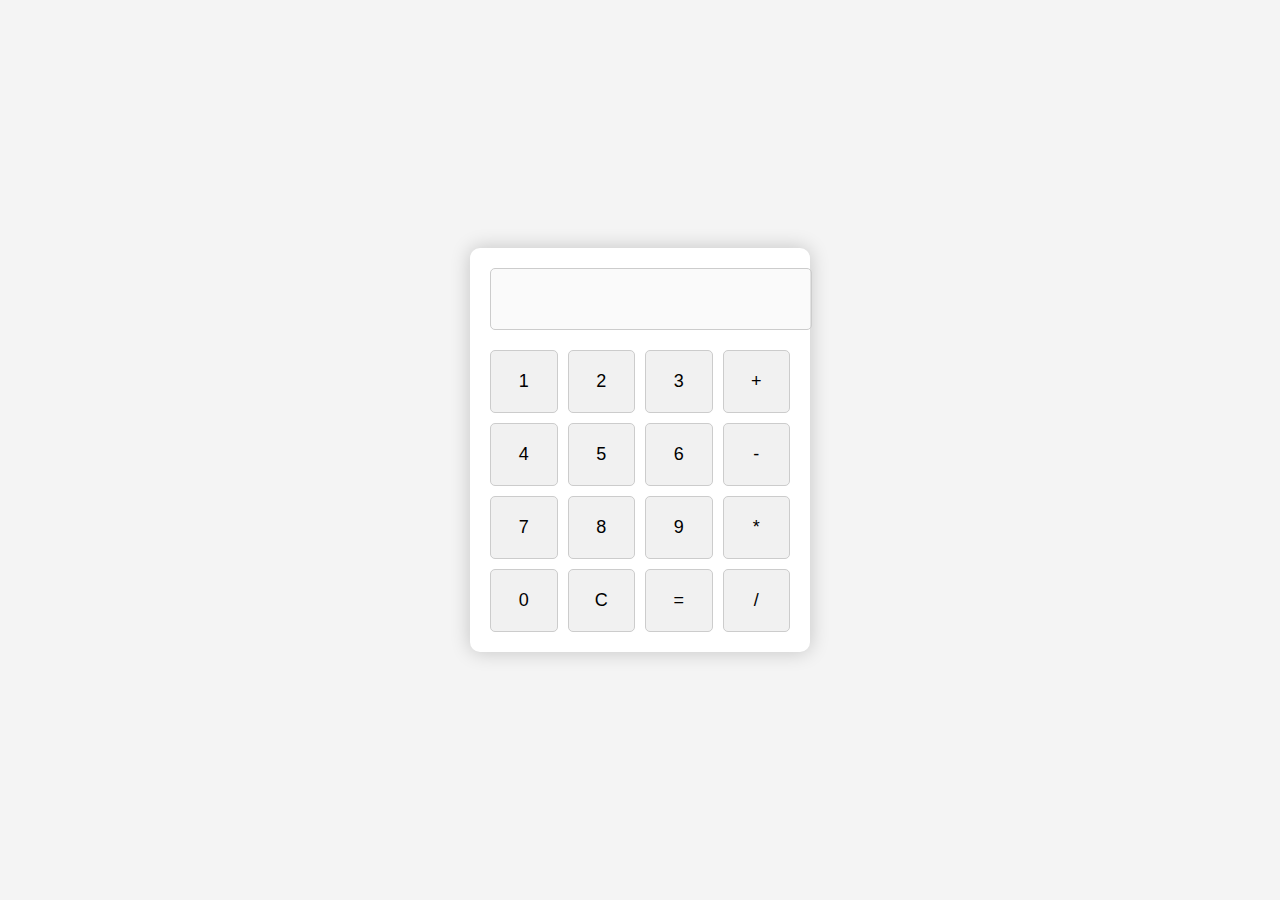
<file: JavaScript/hesap_makine/index.html>
<!DOCTYPE html>
<html lang="tr">
<head>
    <meta charset="UTF-8">
    <meta name="viewport" content="width=device-width, initial-scale=1.0">
    <title>Hesap Makinesi</title>
    <link rel="stylesheet" href="hm.css">
</head>
<body>
    <div class="calculator">
        <input type="text" id="result" disabled>
        <div class="buttons">
            <button class="btn" onclick="appendNumber(1)">1</button>
            <button class="btn" onclick="appendNumber(2)">2</button>
            <button class="btn" onclick="appendNumber(3)">3</button>
            <button class="btn" onclick="appendOperator('+')">+</button>
            
            <button class="btn" onclick="appendNumber(4)">4</button>
            <button class="btn" onclick="appendNumber(5)">5</button>
            <button class="btn" onclick="appendNumber(6)">6</button>
            <button class="btn" onclick="appendOperator('-')">-</button>
            
            <button class="btn" onclick="appendNumber(7)">7</button>
            <button class="btn" onclick="appendNumber(8)">8</button>
            <button class="btn" onclick="appendNumber(9)">9</button>
            <button class="btn" onclick="appendOperator('*')">*</button>
            
            <button class="btn" onclick="appendNumber(0)">0</button>
            <button class="btn" onclick="clearScreen()">C</button>
            <button class="btn" onclick="calculateResult()">=</button>
            <button class="btn" onclick="appendOperator('/')">/</button>
        </div>
    </div>

    <script src="app.js"></script>
</body>
</html>
</file>
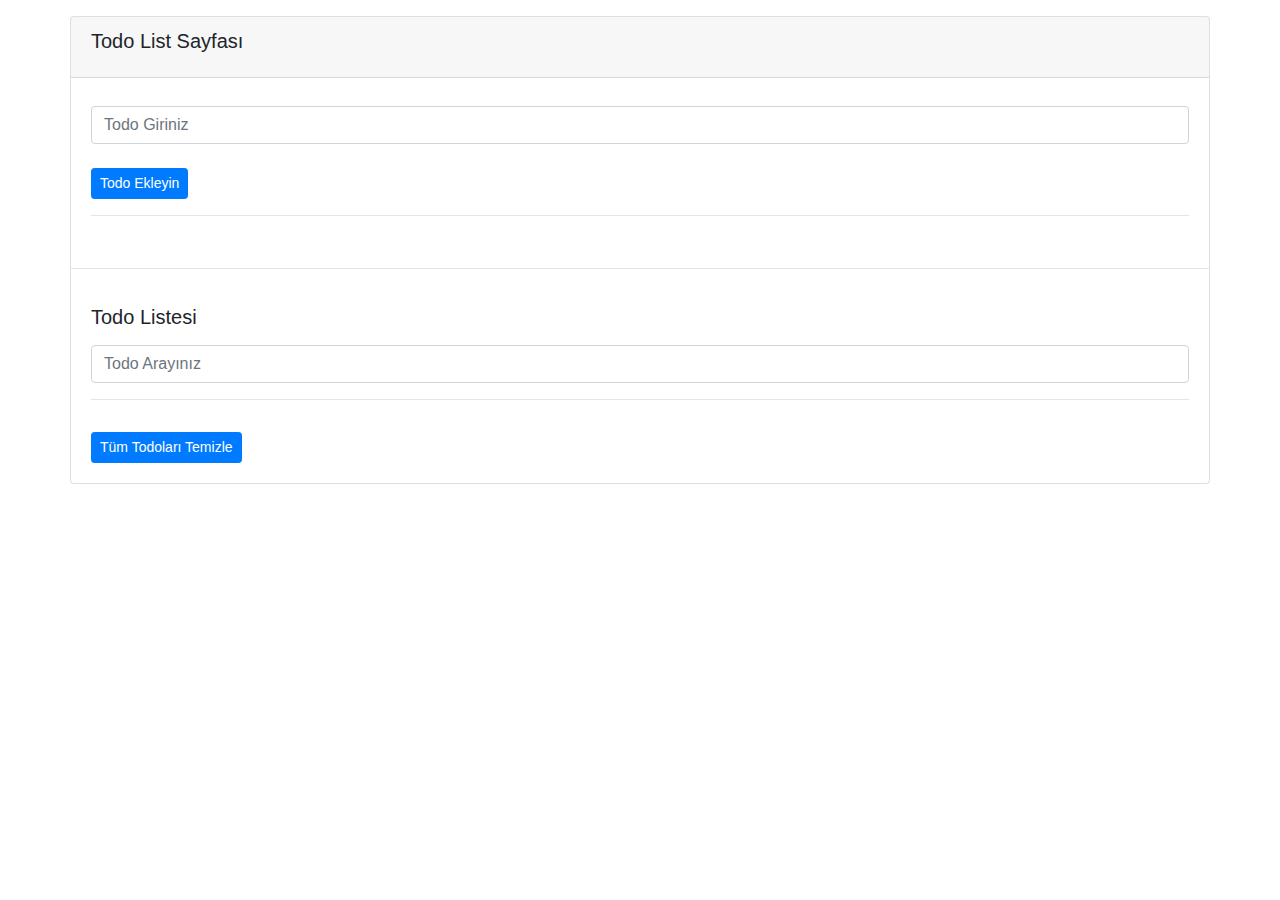
<file: JavaScript/toDo/index.html>
<!DOCTYPE html>
<html lang="en">

<head>
    <meta charset="UTF-8">
    <meta http-equiv="X-UA-Compatible" content="IE=edge">
    <meta name="viewport" content="width=device-width, initial-scale=1.0">
    <link rel="stylesheet" href="https://stackpath.bootstrapcdn.com/font-awesome/4.7.0/css/font-awesome.min.css">
    <link rel="stylesheet" href="https://maxcdn.bootstrapcdn.com/bootstrap/4.0.0/css/bootstrap.min.css"
        integrity="sha384-Gn5384xqQ1aoWXA+058RXPxPg6fy4IWvTNh0E263XmFcJlSAwiGgFAW/dAiS6JXm" crossorigin="anonymous">

    <title>İnput Eventlari</title>
</head>

<body>

    <div class="container">
        <div class="row">
            <div class="card w-100 mt-3">
                <div class="card-header">
                    <h5 class="card-title">Todo List Sayfası </h5>
                </div>
                <div class="card-body">
                    <form id="todoAddForm" class="mt-2">
                        <input type="text" class="form-control mt-2" id="todoName" aria-describedby="todo"
                            placeholder="Todo Giriniz">

                        <button id="todoAddButton" type="submit" class="btn btn-primary mt-4 btn-sm">
                            Todo Ekleyin</button>
                    </form>
                   
                    <hr>

                </div>

                <hr />

                <div class="card-body">
                    <h5 class="card-title">Todo Listesi</h5>
                    <form name="form2" id="todoListForm">
                        <input id="todoSearch" type="text" class="form-control mt-3" placeholder="Todo Arayınız">
                        <hr />
                    </form>

                    <ul class="list-group">
                        <!--
                        <li class="list-group-item d-flex justify-content-between">Todo 1
                            <a href="#" class="delete-item">
                                <i class="fa fa-remove"></i>
                            </a>
                        </li>
                    -->
                      </ul>

                        <a href="#" id="clearButton" class="btn btn-primary btn-sm mt-3">Tüm Todoları Temizle</a>
                </div>
            </div>
        </div>
    </div>



    <script src="https://code.jquery.com/jquery-3.2.1.slim.min.js"
        integrity="sha384-KJ3o2DKtIkvYIK3UENzmM7KCkRr/rE9/Qpg6aAZGJwFDMVNA/GpGFF93hXpG5KkN"
        crossorigin="anonymous"></script>
    <script src="https://cdnjs.cloudflare.com/ajax/libs/popper.js/1.12.9/umd/popper.min.js"
        integrity="sha384-ApNbgh9B+Y1QKtv3Rn7W3mgPxhU9K/ScQsAP7hUibX39j7fakFPskvXusvfa0b4Q"
        crossorigin="anonymous"></script>
    <script src="https://maxcdn.bootstrapcdn.com/bootstrap/4.0.0/js/bootstrap.min.js"
        integrity="sha384-JZR6Spejh4U02d8jOt6vLEHfe/JQGiRRSQQxSfFWpi1MquVdAyjUar5+76PVCmYl"
        crossorigin="anonymous"></script>
    <script src="app.js"></script>
</body>

</html>
</file>
<file: JavaScript/hesap_makine/hm.css>
/* Genel stil */
body {
    font-family: Arial, sans-serif;
    display: flex;
    justify-content: center;
    align-items: center;
    height: 100vh;
    margin: 0;
    background-color: #f4f4f4;
}

/* Hesap makinesi container'ı */
.calculator {
    background-color: #fff;
    padding: 20px;
    border-radius: 10px;
    box-shadow: 0 0 20px rgba(0, 0, 0, 0.2);
    width: 300px;
}

/* Sonuç kutusu */
#result {
    width: 100%;
    height: 40px;
    text-align: right;
    font-size: 24px;
    padding: 10px;
    margin-bottom: 20px;
    border: 1px solid #ccc;
    border-radius: 5px;
}

/* Butonlar */
.buttons {
    display: grid;
    grid-template-columns: repeat(4, 1fr);
    gap: 10px;
}

/* Buton stilleri */
button {
    padding: 20px;
    font-size: 18px;
    background-color: #f1f1f1;
    border: 1px solid #ccc;
    border-radius: 5px;
    cursor: pointer;
    transition: background-color 0.3s;
}

button:hover {
    background-color: #ddd;
}

button:active {
    background-color: #ccc;
}
</file>
